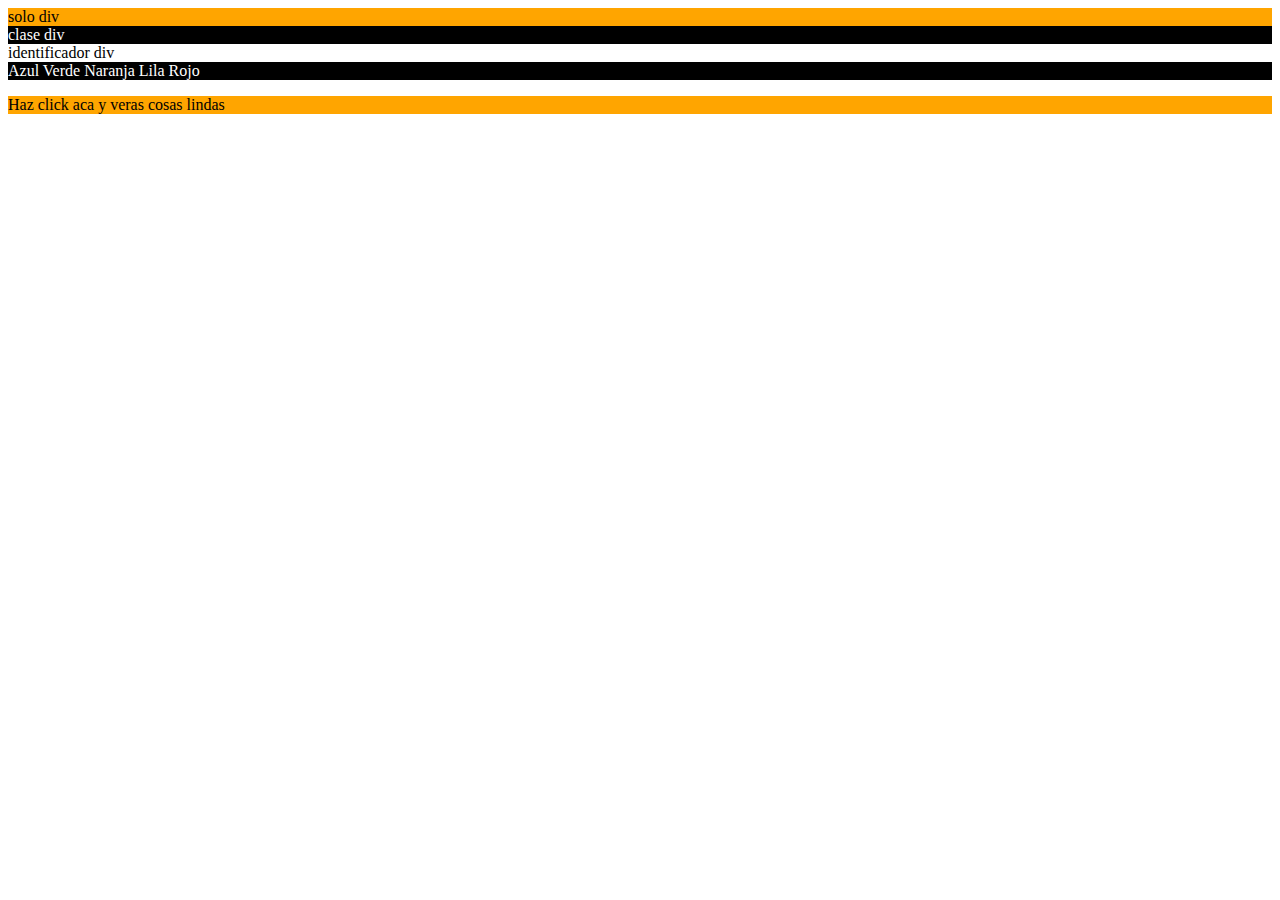
<file: public_html/index.html>
<!DOCTYPE html>
<!--
To change this license header, choose License Headers in Project Properties.
To change this template file, choose Tools | Templates
and open the template in the editor.
-->
<html>
    <head>
        <title>TODO supply a title</title>
        <meta charset="UTF-8">
        <meta name="viewport" content="width=device-width, initial-scale=1.0">
        <link href="Css/009.css" rel="stylesheet" type="text/css"/>
        <script src="js/009.js" type="text/javascript"></script>
    </head>
    <body>
        <section>
            <div>solo div</div>
            <div class="divClass">clase div</div>
            <div id="myDiv">identificador div</div>
            
        </section>
        
        <section>
            <div id="prueba" class="divClass">
                <span id="id5" class="clase" title="Azul">Azul</span>
                <span id="id4" class="clase" title="Verde">Verde</span>
                <span id="id3" class="clase" title="Naranja">Naranja</span>
                <span id="id2" class="clase" title="Lila">Lila</span>
                <span id="id1" class="clase" title="Rojo">Rojo</span>
            </div>            
        </section>
        <div>
            <p onclick="cambiarColor()">Haz click aca y veras cosas lindas</p>
        </div>
    </body>
</html>
</file>
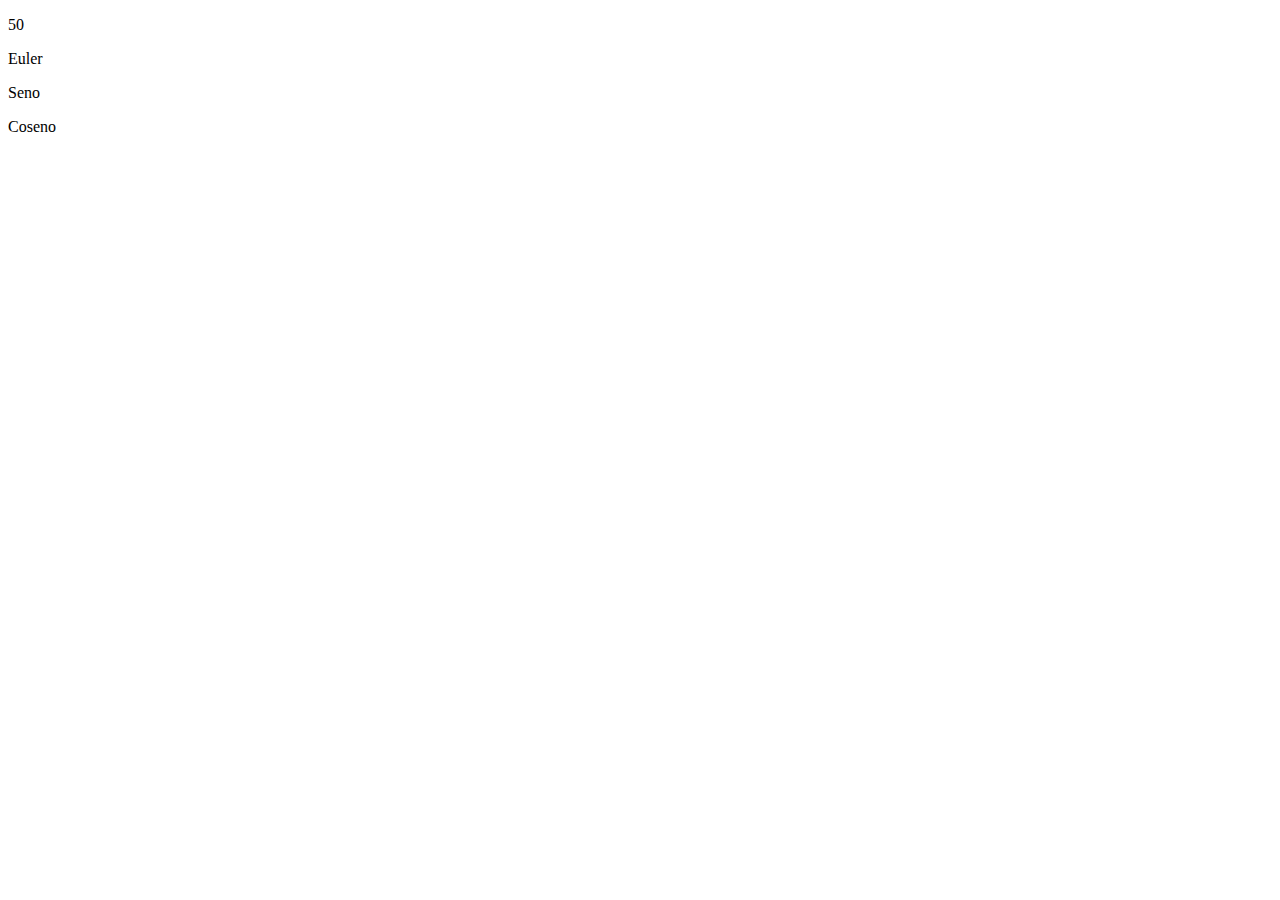
<file: public_html/euler_Seno_Coseno.html>
<!DOCTYPE html>
<!--
To change this license header, choose License Headers in Project Properties.
To change this template file, choose Tools | Templates
and open the template in the editor.
-->
<html>
    <head>
        <title>TODO supply a title</title>
        <meta charset="UTF-8">
        <meta name="viewport" content="width=device-width, initial-scale=1.0">
        <script src="js/009.js" type="text/javascript"></script>
    </head>
    <body>
       <section>
            <div>
                <p>
                    <span id="numero"> 50 </span>
                </p>
            </div> 
            
        </section>
        
        <div>
            <p onclick="euler()">Euler</p>
            <p onclick="seno()">Seno</p>
            <p onclick="coseno()">Coseno</p>
        </div>
    </body>
</html>
</file>
<file: public_html/Css/009.css>
/*
To change this license header, choose License Headers in Project Properties.
To change this template file, choose Tools | Templates
and open the template in the editor.
*/
/* 
    Created on : Feb 19, 2019, 8:25:18 AM
    Author     : suare
*/

.divClass {
    background: black;
    color: white;
}

div {
    background: orange;
}

#myDiv {
    background: white;
}
</file>
